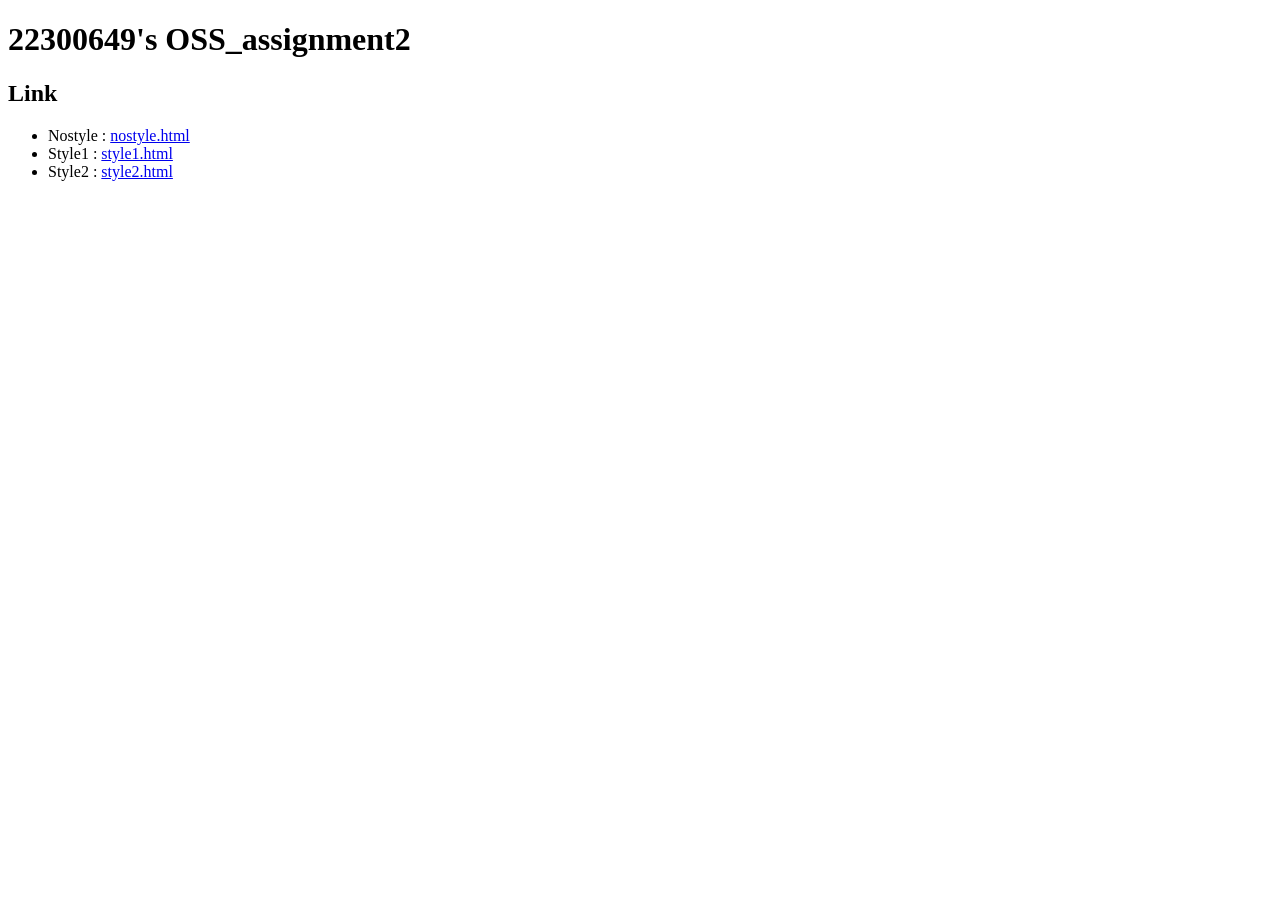
<file: index.html>
<!DOCTYPE html>
<html lang="en">
<head>
    <meta charset="UTF-8">
    <meta name="viewport" content="width=device-width, initial-scale=1.0">
    <title>22300649.index</title>
</head>
<body>
    <h1>22300649's OSS_assignment2</h1>
    <h2>Link</h2>
    <ul>
        <li>Nostyle : <a href="https://2026-oss-assign02-six.vercel.app/nostyle.html">nostyle.html</a></li>
        <li>Style1 : <a href="https://2026-oss-assign02-six.vercel.app/style1.html">style1.html</a></li>
        <li>Style2 : <a href="https://2026-oss-assign02-six.vercel.app/style2.html">style2.html</a></li>
        
    </ul>


</body>
</html>
</file>
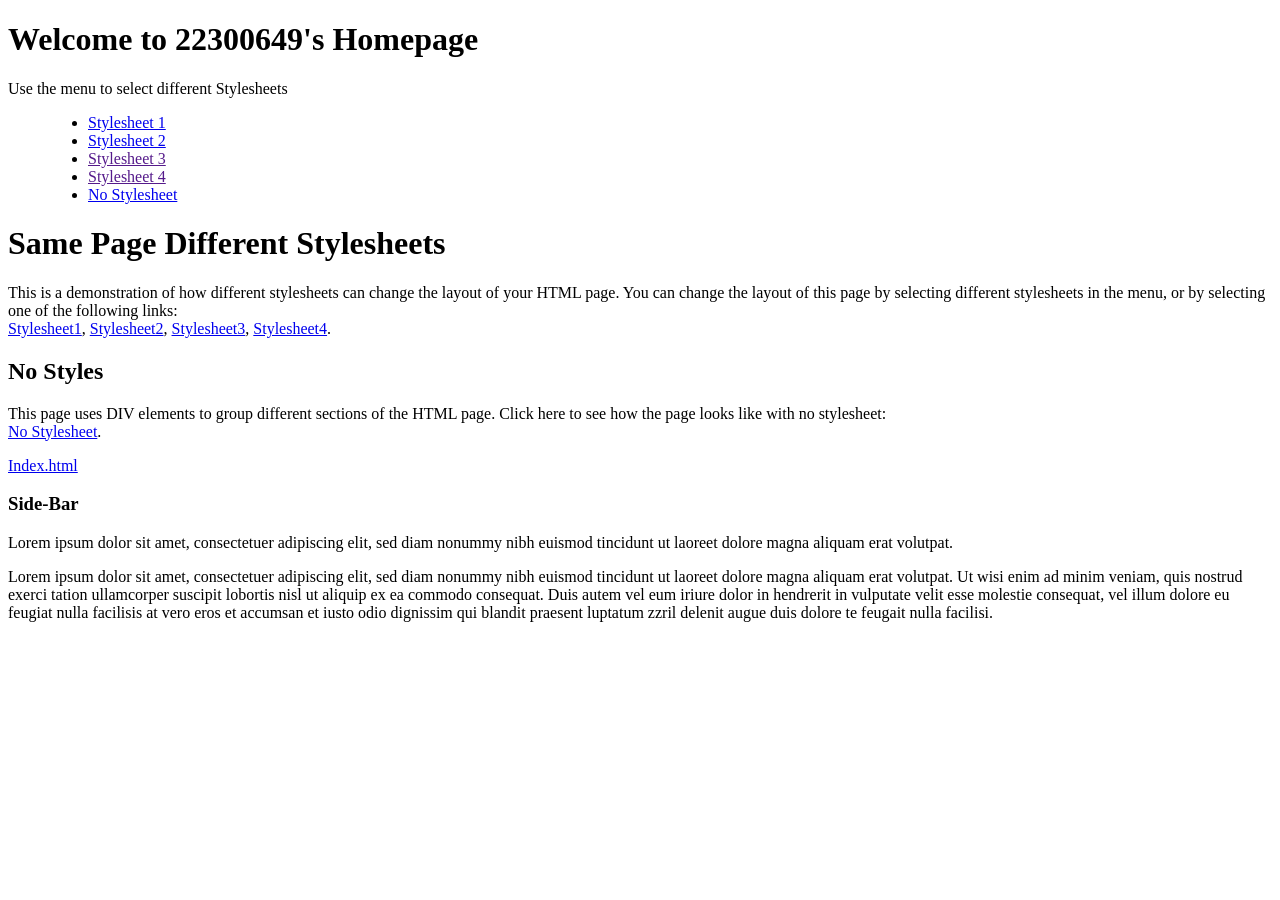
<file: nostyle.html>
<!DOCTYPE html>
<html lang="en">
<head>
    <meta charset="UTF-8">
    <meta name="viewport" content="width=device-width, initial-scale=1.0">
    <title>22300649_nostyle</title>
</head>

<body>
    <header>
        <h1>Welcome to 22300649's Homepage</h1>
        <p>Use the menu to select different Stylesheets</p>
    </header> 

    <div id="wrapper">
        <menu>
            <ul>
                <li class="menulist"><a href="https://2026-oss-assign02-six.vercel.app/style1.html">Stylesheet 1</a></li>
                <li class="menulist"><a href="https://2026-oss-assign02-six.vercel.app/style2.html">Stylesheet 2</a></li>
                <li class="menulist"><a href="">Stylesheet 3</a></li>
                <li class="menulist"><a href="">Stylesheet 4</a></li>
                <li class="menulist"><a href="https://2026-oss-assign02-six.vercel.app/nostyle.html">No Stylesheet</a></li>
            </ul>
        </menu>

        <main>
            <h1>Same Page Different Stylesheets</h1>
            <p>This is a demonstration of how different stylesheets can change the layout of your HTML page. You can change the layout of this page by selecting different stylesheets in the menu, or by selecting one of the following links:<br>
            <a href="https://2026-oss-assign02-six.vercel.app/style1.html">Stylesheet1</a>, <a href="https://2026-oss-assign02-six.vercel.app/style2.html">Stylesheet2</a>, <a href="#">Stylesheet3</a>, <a href="#">Stylesheet4</a>.</p>

            <h2>No Styles</h2>
            <p>This page uses DIV elements to group different sections of the HTML page. Click here to see how the page looks like with no stylesheet:<br>
            <a href="https://2026-oss-assign02-six.vercel.app/nostyle.html">No Stylesheet</a>.</p>
            <a href="https://2026-oss-assign02-six.vercel.app/index.html">Index.html</a>
        </main>

        <aside>
            <h3>Side-Bar</h3>
            <p>Lorem ipsum dolor sit amet, consectetuer adipiscing elit, sed diam nonummy nibh euismod tincidunt ut laoreet dolore magna aliquam erat volutpat.</p>
        </aside>
    </div>

    <footer>
        <p>Lorem ipsum dolor sit amet, consectetuer adipiscing elit, sed diam nonummy nibh euismod tincidunt ut laoreet dolore magna aliquam erat volutpat. Ut wisi enim ad minim veniam, quis nostrud exerci tation ullamcorper suscipit lobortis nisl ut aliquip ex ea commodo consequat. Duis autem vel eum iriure dolor in hendrerit in vulputate velit esse molestie consequat, vel illum dolore eu feugiat nulla facilisis at vero eros et accumsan et iusto odio dignissim qui blandit praesent luptatum zzril delenit augue duis dolore te feugait nulla facilisi.</p>
    </footer>

</body>
</html>
</file>
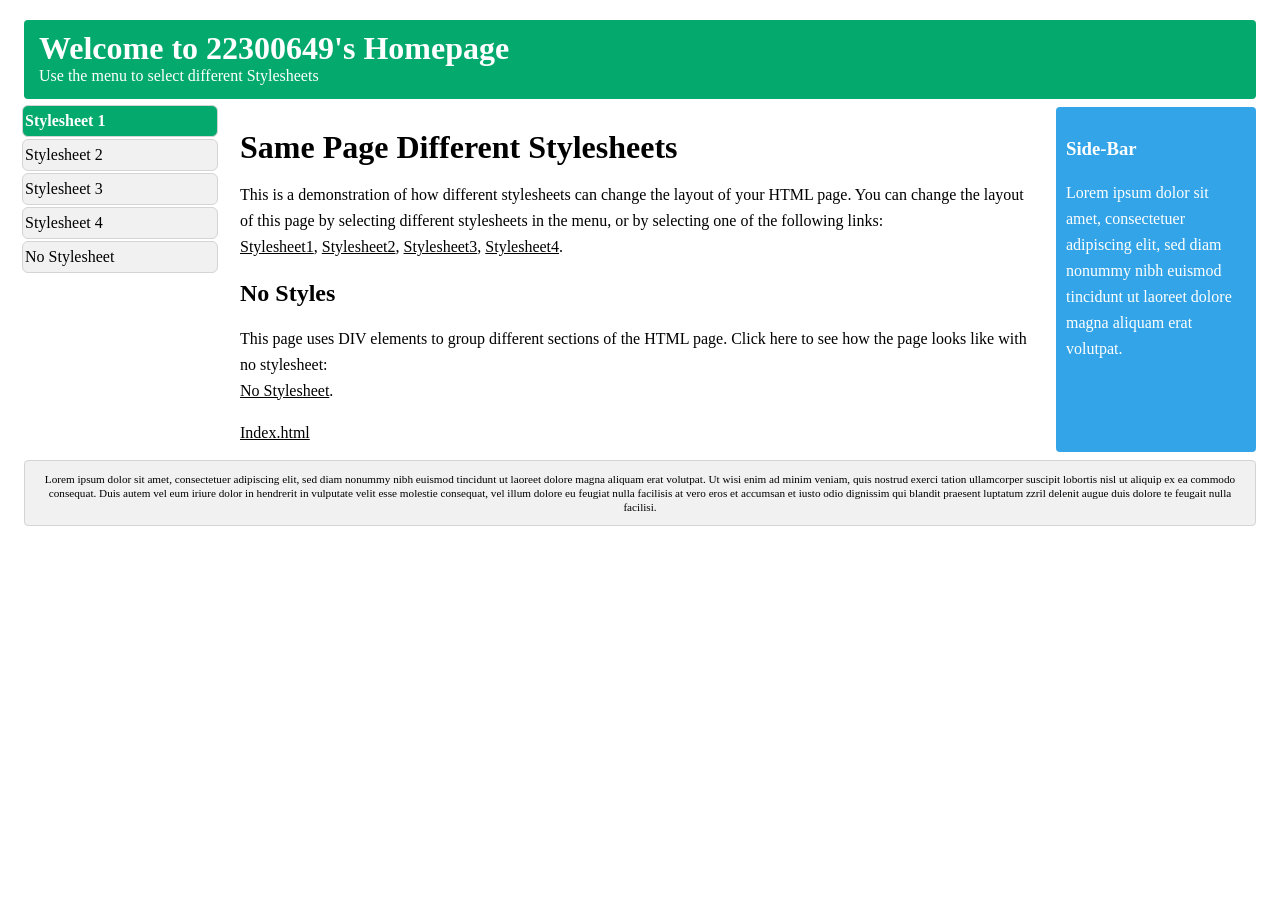
<file: style1.html>
<!DOCTYPE html>
<html lang="en">
<head>
    <meta charset="UTF-8">
    <meta name="viewport" content="width=device-width, initial-scale=1.0">
    <title>22300649_style1</title>
    <link href="style/style1.css" rel="stylesheet">
</head>

<body>
    <header>
        <h1>Welcome to 22300649's Homepage</h1>
        <p>Use the menu to select different Stylesheets</p>
    </header> 

    <div id="wrapper">
        <menu>
            <ul>
                <li class="menulist"><a href="https://2026-oss-assign02-six.vercel.app/style1.html">Stylesheet 1</a></li>
                <li class="menulist"><a href="https://2026-oss-assign02-six.vercel.app/style2.html">Stylesheet 2</a></li>
                <li class="menulist"><a href="">Stylesheet 3</a></li>
                <li class="menulist"><a href="">Stylesheet 4</a></li>
                <li class="menulist"><a href="https://2026-oss-assign02-six.vercel.app/nostyle.html">No Stylesheet</a></li>
            </ul>
        </menu>

        <main>
            <h1>Same Page Different Stylesheets</h1>
            <p>This is a demonstration of how different stylesheets can change the layout of your HTML page. You can change the layout of this page by selecting different stylesheets in the menu, or by selecting one of the following links:<br>
            <a href="https://2026-oss-assign02-six.vercel.app/style1.html">Stylesheet1</a>, <a href="https://2026-oss-assign02-six.vercel.app/style2.html">Stylesheet2</a>, <a href="#">Stylesheet3</a>, <a href="#">Stylesheet4</a>.</p>

            <h2>No Styles</h2>
            <p>This page uses DIV elements to group different sections of the HTML page. Click here to see how the page looks like with no stylesheet:<br>
            <a href="https://2026-oss-assign02-six.vercel.app/nostyle.html">No Stylesheet</a>.</p>
            <a href="https://2026-oss-assign02-six.vercel.app/index.html">Index.html</a>
            
        </main>

        <aside>
            <h3>Side-Bar</h3>
            <p>Lorem ipsum dolor sit amet, consectetuer adipiscing elit, sed diam nonummy nibh euismod tincidunt ut laoreet dolore magna aliquam erat volutpat.</p>
        </aside>
    </div>

    <footer>
        <p>Lorem ipsum dolor sit amet, consectetuer adipiscing elit, sed diam nonummy nibh euismod tincidunt ut laoreet dolore magna aliquam erat volutpat. Ut wisi enim ad minim veniam, quis nostrud exerci tation ullamcorper suscipit lobortis nisl ut aliquip ex ea commodo consequat. Duis autem vel eum iriure dolor in hendrerit in vulputate velit esse molestie consequat, vel illum dolore eu feugiat nulla facilisis at vero eros et accumsan et iusto odio dignissim qui blandit praesent luptatum zzril delenit augue duis dolore te feugait nulla facilisi.</p>
    </footer>

</body>
</html>
</file>
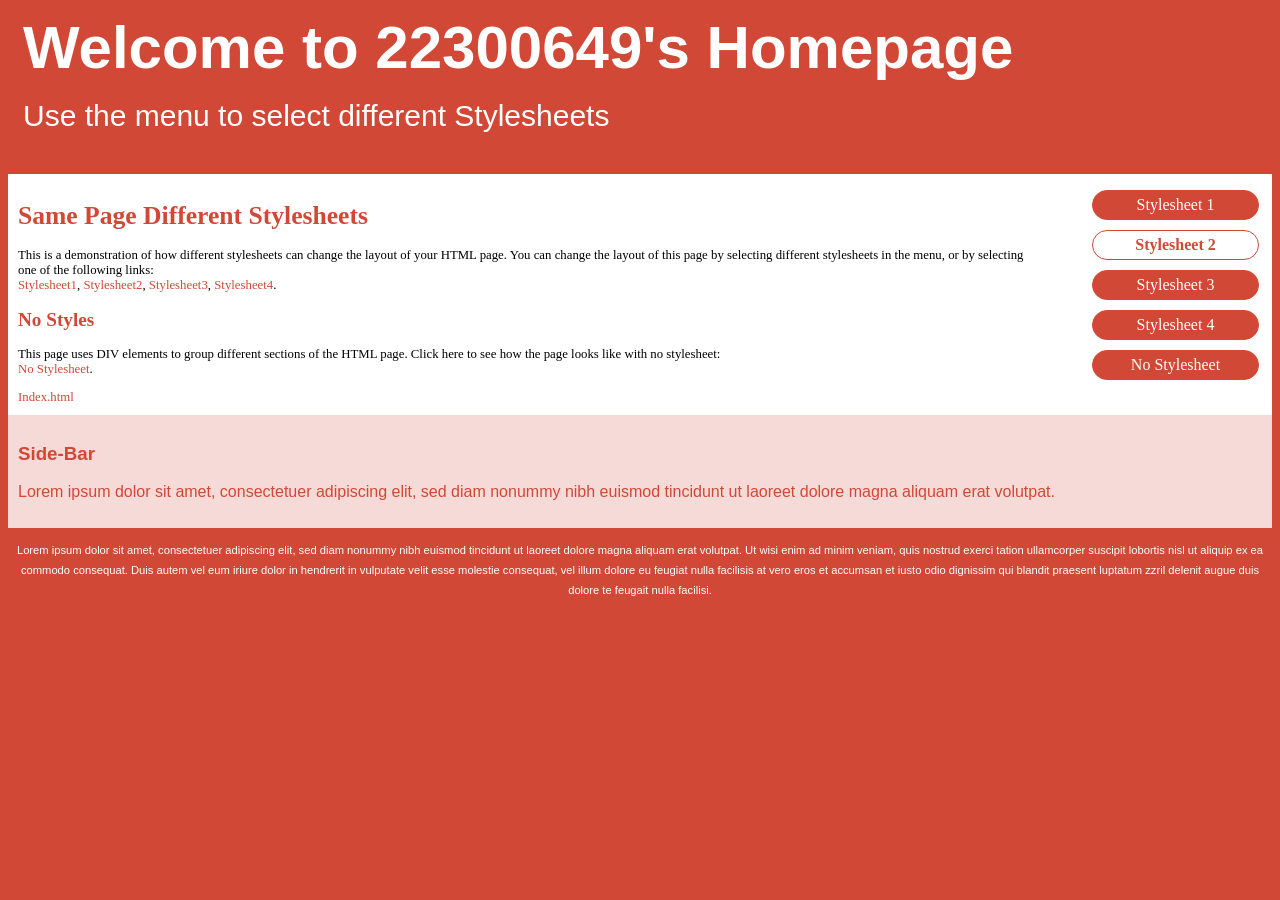
<file: style2.html>
<!DOCTYPE html>
<html lang="en">
<head>
    <meta charset="UTF-8">
    <meta name="viewport" content="width=device-width, initial-scale=1.0">
    <title>22300649_style2</title>
    <link href="style/style2.css" rel="stylesheet">
</head>

<body>
    <header>
        <h1>Welcome to 22300649's Homepage</h1>
        <p>Use the menu to select different Stylesheets</p>
    </header> 

    <div id="wrapper">
        <menu>
            <ul>
                <li class="menulist"><a href="https://2026-oss-assign02-six.vercel.app/style1.html">Stylesheet 1</a></li>
                <li class="menulist"><a href="https://2026-oss-assign02-six.vercel.app/style2.html">Stylesheet 2</a></li>
                <li class="menulist"><a href="">Stylesheet 3</a></li>
                <li class="menulist"><a href="">Stylesheet 4</a></li>
                <li class="menulist"><a href="https://2026-oss-assign02-six.vercel.app/nostyle.html">No Stylesheet</a></li>
            </ul>
        </menu>

        <main>
            <h1>Same Page Different Stylesheets</h1>
            <p>This is a demonstration of how different stylesheets can change the layout of your HTML page. You can change the layout of this page by selecting different stylesheets in the menu, or by selecting one of the following links:<br>
            <a href="https://2026-oss-assign02-six.vercel.app/style1.html">Stylesheet1</a>, <a href="https://2026-oss-assign02-six.vercel.app/style2.html">Stylesheet2</a>, <a href="#">Stylesheet3</a>, <a href="#">Stylesheet4</a>.</p>

            <h2>No Styles</h2>
            <p>This page uses DIV elements to group different sections of the HTML page. Click here to see how the page looks like with no stylesheet:<br>
            <a href="https://2026-oss-assign02-six.vercel.app/nostyle.html">No Stylesheet</a>.</p>
            <a href="https://2026-oss-assign02-six.vercel.app/index.html">Index.html</a>
        </main>

        <aside>
            <h3>Side-Bar</h3>
            <p>Lorem ipsum dolor sit amet, consectetuer adipiscing elit, sed diam nonummy nibh euismod tincidunt ut laoreet dolore magna aliquam erat volutpat.</p>
        </aside>
    </div>

    <footer>
        <p>Lorem ipsum dolor sit amet, consectetuer adipiscing elit, sed diam nonummy nibh euismod tincidunt ut laoreet dolore magna aliquam erat volutpat. Ut wisi enim ad minim veniam, quis nostrud exerci tation ullamcorper suscipit lobortis nisl ut aliquip ex ea commodo consequat. Duis autem vel eum iriure dolor in hendrerit in vulputate velit esse molestie consequat, vel illum dolore eu feugiat nulla facilisis at vero eros et accumsan et iusto odio dignissim qui blandit praesent luptatum zzril delenit augue duis dolore te feugait nulla facilisi.</p>
    </footer>

</body>
</html>
</file>
<file: style/style1.css>
body {
    font: 100% Lucida Sans, Verdana;
    margin: 20px;
    line-height: 26px;
}

header {
    background-color: #04AA6D;
    color: #ffffff;
    padding: 5px;
    padding-left: 15px;
    
    margin-bottom: 0px;

    line-height: 5px;
    
}

header, aside, footer, .menulist {
    border-radius: 4px;
    margin: 4px;
}
ul {
    list-style-type: none;
    padding: 0;
    margin: 0;
}

#wrapper {
    position: relative;
    overflow: auto;
}

menu {
    width: 200px;
    padding: 0;
    float: left;
    margin:0;
}
.menulist {
    background-color: #f1f1f1;
    border:1px solid #d4d4d4;
    border-radius: 6px;
    color:black;
    padding : 2px;
    margin: 2px;
    list-style-type: none;
    cursor:pointer;
}
.menulist:hover {
    background-color: white;
}

.menulist:first-child {
    background-color: #04AA6D;
    a {
        font-weight: bold;
        color:white;
    }
}

main {
    padding:10px;
    margin: 0 210px;
}

aside {
    background-color: #32a4e7;
    color:#ffffff;
    padding:10px;
    width: 180px;
    bottom: 0;
    top: 0;
    right: 0;
    position:absolute;
}

footer {
    border: 1px solid #d4d4d4;
    background-color: #f1f1f1;
    text-align: center;
    padding:0 10px;
    font-size: 70%;
    line-height: 14px;
}
.menulist a {
    text-decoration: none;
}

a {
    color: black;
}
</file>
<file: style/style2.css>
body {
    font: 100% Arial;
    background-color: #d14836;
    line-height: 20px;
}

.wrapper {
    position: relative;
    overflow: auto;
}

header {
    color: white;
    font-size: 30px;
    line-height: 26px;
    padding: 15px;
}

header h1 {
    margin:0;
    line-height: 50px;
}

menu {
    width:190px;
    float: right;
    margin-top: 6px;
}

ul {
    list-style-type: none;
    padding: 0;
    margin: 0;
}

.menulist {
    padding:0;
    font: 16px verdana;
    width: 155px;
    background-color: #d14836;
    border: 1px solid #d14836;
    border-radius: 40px;
    margin: 10px;
    padding: 5px;
    text-align: center;
    cursor:pointer;
    a {
        color: white;
    }
}
.menulist:hover {
    background-color: white;
    a {
        color: #d14836;
        text-decoration: none;
    }
}
.menulist:nth-child(2) {
    background-color: white;
    a {
        color: #d14836;
        font-weight: bold;
    }
}

main {
    padding: 10px;
    background-color: white;
    font: 80% Verdana;
}

main h1, main h2 {
    color: #d14836
}

aside {
    background-color: #F6DAD7;
    color: #d14836;
    padding:10px;
    margin-bottom: 0;;
}

footer {
    text-align: center;
    padding: 0 5px;
    font-size: 70%;
    color: white;
    margin-top: 0;
}

a {
    color:#d14836;
    text-decoration: none;
}
a:hover {
    text-decoration: underline;
}
</file>
